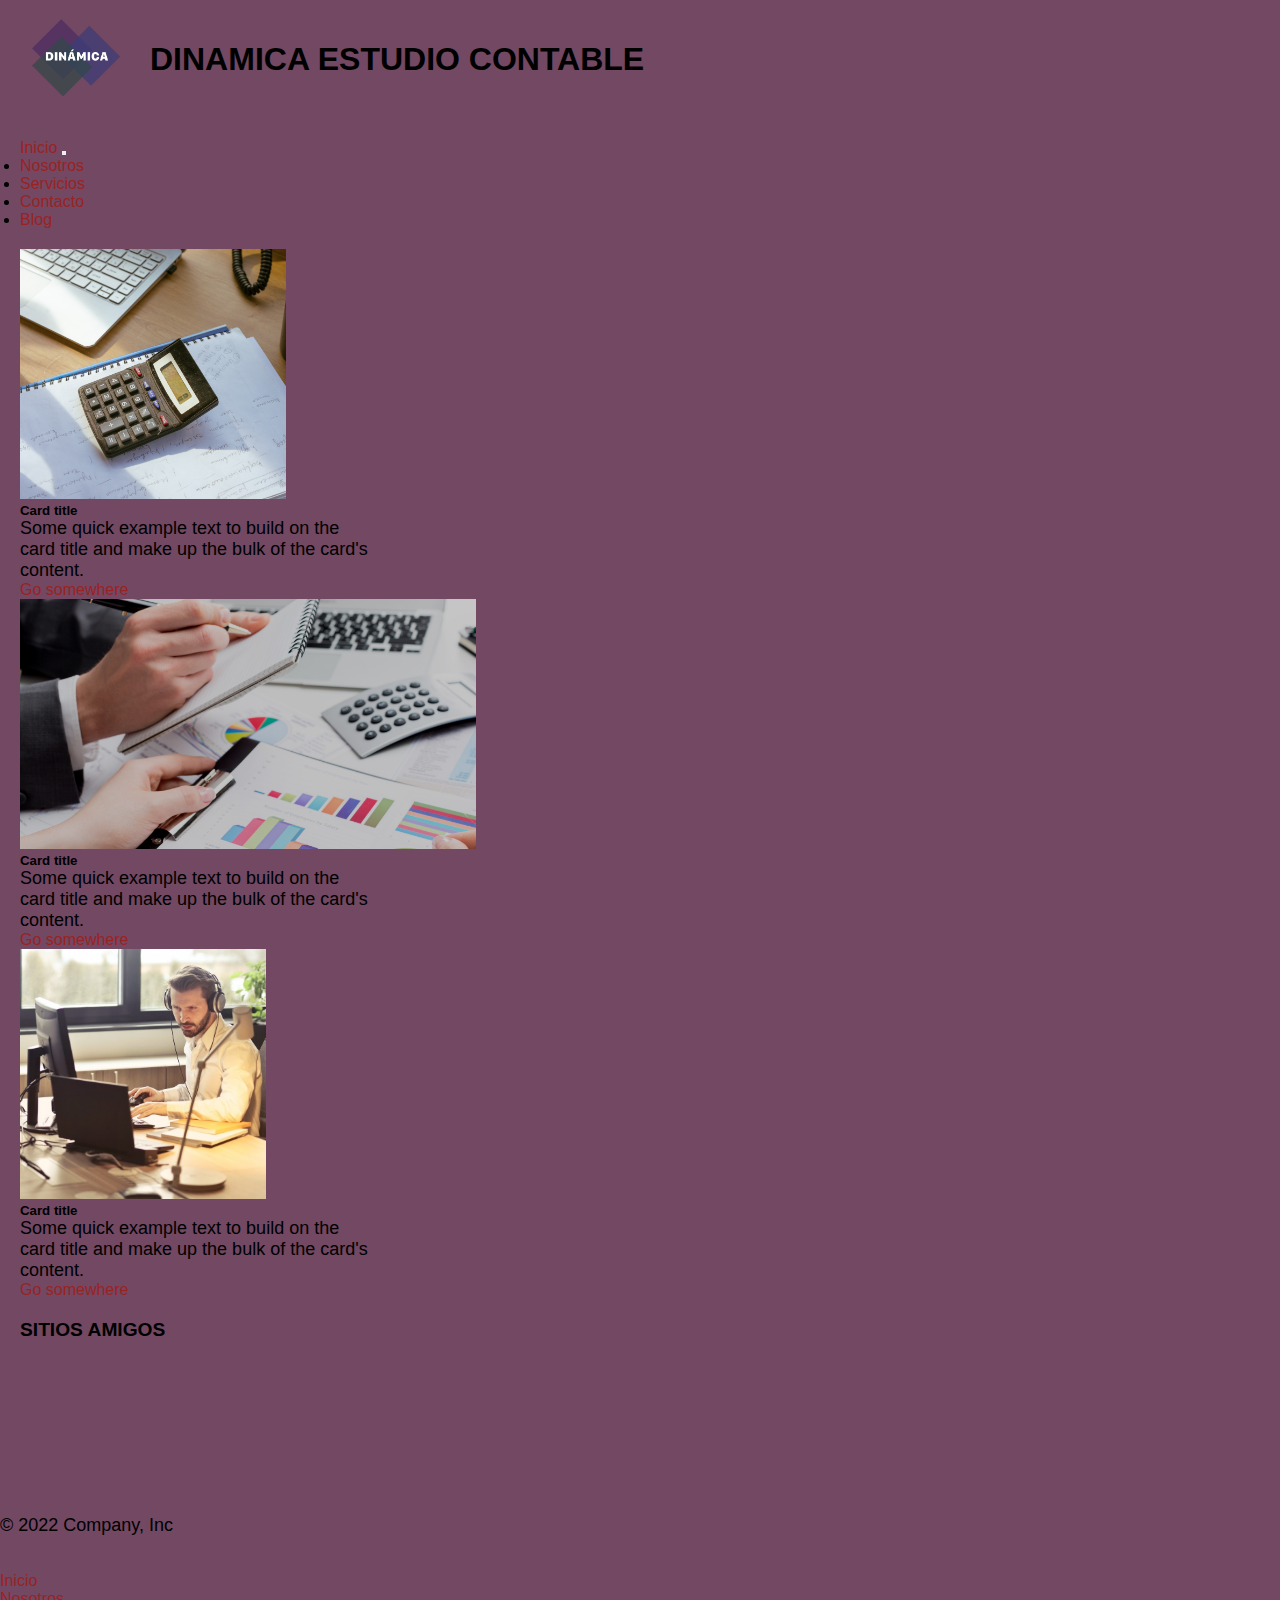
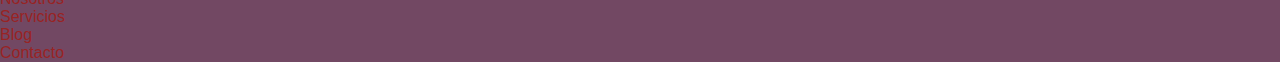
<file: index.html>
<!--Esto es un comentario en HTML-->
<!DOCTYPE html>     
<html>
    
    <head>
        <meta charset="utf-8">
        <meta http-equiv="x-ua-compatible" content="ie=edge">
        <meta name="viewport" content="width=device-width, initial-scale=1.0">
          
        <title> Dinamica Estudio Contable </title>

        <link rel="shortcut icon" href="imagenes/favicon.ico" type="image/x-icon">
        <link rel="icon" href="imagenes/favicon.ico " type="image/x-icon">
        <!--estilos ccs externa bootstrap online-->    
        <link href="https://cdn.jsdelivr.net/npm/bootstrap@5.1.3/dist/css/bootstrap.min.css" rel="stylesheet" integrity="sha384-1BmE4kWBq78iYhFldvKuhfTAU6auU8tT94WrHftjDbrCEXSU1oBoqyl2QvZ6jIW3" crossorigin="anonymous">
        <!--<link rel="stylesheet" href="estilos.css">-->
        <link rel="stylesheet" href="estilos.css">
        
    </head> 

    <body>
        <header class="headerFlex">
            <img src="imagenes/LOGO DINAMICA-01.png" width="150px">       
            <h1 class="tituloAnimado"> DINAMICA ESTUDIO CONTABLE</h1> <!--contenido del Encabezado-->

        </header>
    <!--menu-->
    <nav class="espacios navbar navbar-expand-lg navbar-dark bg-dark">
      <div class="container-fluid">
        <a class="navbar-brand" href="paginas/inicio.html">Inicio</a>
        <button class="navbar-toggler" type="button" data-bs-toggle="collapse" data-bs-target="#navbarNavDropdown" aria-controls="navbarNavDropdown" aria-expanded="false" aria-label="Toggle navigation">
          <span class="navbar-toggler-icon"></span>
        </button>
        <div class="collapse navbar-collapse" id="navbarNavDropdown">
          <ul class="navbar-nav">
            <li class="nav-item">
              <a class="nav-link active" aria-current="page" href="paginas/nosotros.html">Nosotros</a>
            </li>
            <li class="nav-item">
              <a class="nav-link" href="paginas/servicios.html">Servicios</a>
            </li>
            <li class="nav-item">
              <a class="nav-link" href="paginas/contacto.html">Contacto</a>
            </li>
            <li class="nav-item">
              <a class="nav-link" href="paginas/blog.html">Blog</a>
            </li>
          </ul>
        </div>
      </div>
    </nav>
    <div class="container espacios">
      <div class="row">
        <div class="col">
          <div class="card" style="width: 22rem;">
            <img src="imagenes/calcuadora3.jpg" class="card-img-top" height="250vh">
            <div class="card-body">
              <h5 class="card-title">Card title</h5>
              <p class="card-text">Some quick example text to build on the card title and make up the bulk of the card's content.</p>
              <a href="#" class="btn btn-primary">Go somewhere</a>
            </div>
          </div>
        </div>
        <div class="col">
          <div class="card" style="width: 22rem;">
            <img src="imagenes/finanzas.jpg" class="card-img-top" height="250vh">
            <div class="card-body">
              <h5 class="card-title">Card title</h5>
              <p class="card-text">Some quick example text to build on the card title and make up the bulk of the card's content.</p>
              <a href="#" class="btn btn-primary">Go somewhere</a>
            </div>
          </div>
        </div>
        <div class="col">
          <div class="card" style="width: 22rem;">
            <img src="imagenes/servicios3.jpg" class="card-img-top" height="250vh">
            <div class="card-body">
              <h5 class="card-title">Card title</h5>
              <p class="card-text">Some quick example text to build on the card title and make up the bulk of the card's content.</p>
              <a href="#" class="btn btn-primary">Go somewhere</a>
            </div>
          </div>
        </div>
      </div>
    </div>


        <aside class="espacios asideFlex transicion">
            <h2>SITIOS AMIGOS</h2>
            <iframe src="https://www.errepar.com/" frameborder="0" width="100%"></iframe>    

        </aside>
          <footer class=" container d-flex flex-wrap justify-content-between align-items-center py-3 my-4 border-top">
            <p class="col-md-4 mb-0 text-muted">&copy; 2022 Company, Inc</p>
        
            <a href="/" class="col-md-4 d-flex align-items-center justify-content-center mb-3 mb-md-0 me-md-auto link-dark text-decoration-none">
              <svg class="bi me-2" width="40" height="32"><use xlink:href="#bootstrap"/></svg>
            </a>
        
            <ul class="nav col-md-4 justify-content-end navbar-dark bg-dark">
              <li class="nav-item"><a href="paginas/inicio.html" class="nav-link px-2 text-muted">Inicio</a></li>
              <li class="nav-item"><a href="paginas/nosotros.html" class="nav-link px-2 text-muted">Nosotros</a></li>
              <li class="nav-item"><a href="paginas/servicios.html" class="nav-link px-2 text-muted">Servicios</a></li>
              <li class="nav-item"><a href="paginas/blog.html" class="nav-link px-2 text-muted">Blog</a></li>
              <li class="nav-item"><a href="paginas/contacto.html" class="nav-link px-2 text-muted">Contacto</a></li>
            </ul>
          </footer>
        
        
        <!--scrip de bootstrap online-->
        <script src="https://cdn.jsdelivr.net/npm/bootstrap@5.1.3/dist/js/bootstrap.bundle.min.js" integrity="sha384-ka7Sk0Gln4gmtz2MlQnikT1wXgYsOg+OMhuP+IlRH9sENBO0LRn5q+8nbTov4+1p" crossorigin="anonymous"></script>
</body>   
</html>
</file>
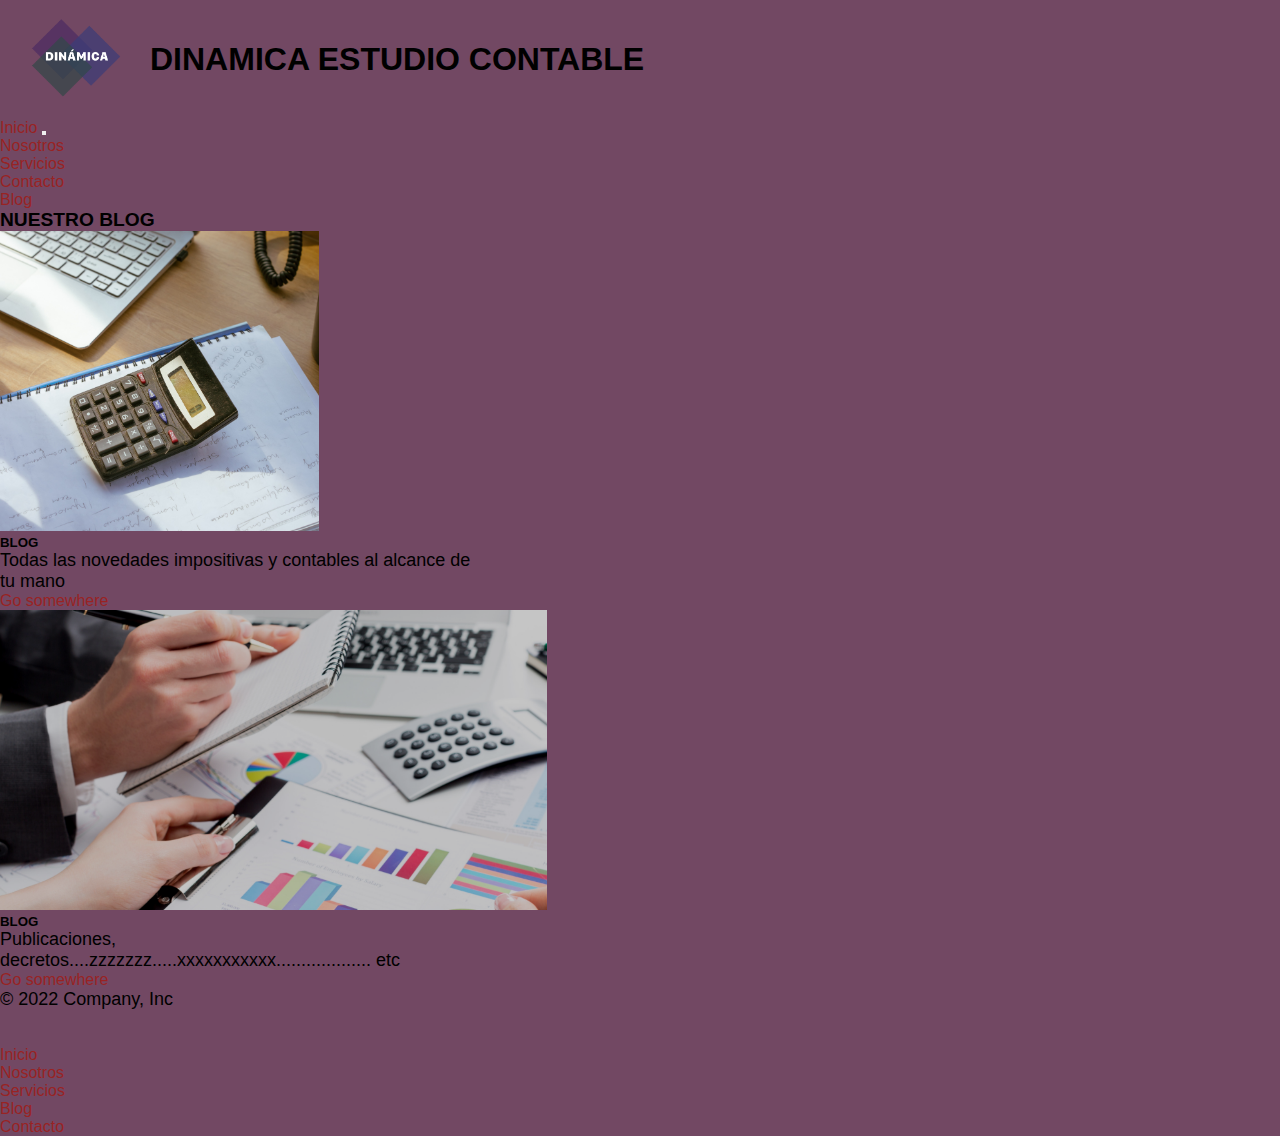
<file: paginas/blog.html>
<!DOCTYPE html>     
<html>
    
    <head>
        <meta charset="utf-8">
        <meta http-equiv="x-ua-compatible" content="ie=edge">
        <meta name="viewport" content="width=device-width, initial-scale=1.0">
          
        <title> Dinamica Estudio Contable </title>

        <link rel="shortcut icon" href="imagenes/favicon.ico" type="image/x-icon">
        <link rel="icon" href="imagenes/favicon.ico " type="image/x-icon">
        <!--estilos ccs externa bootstrap online-->    
        <link href="https://cdn.jsdelivr.net/npm/bootstrap@5.1.3/dist/css/bootstrap.min.css" rel="stylesheet" integrity="sha384-1BmE4kWBq78iYhFldvKuhfTAU6auU8tT94WrHftjDbrCEXSU1oBoqyl2QvZ6jIW3" crossorigin="anonymous">
        <!--<link rel="stylesheet" href="estilos.css">-->
        <link rel="stylesheet" href="../estilos.css">
        
    </head> 

    <body>
        <header class="headerFlex">
            <img src="../imagenes/LOGO DINAMICA-01.png" width="150px">       
            <h1 class="tituloAnimado"> DINAMICA ESTUDIO CONTABLE</h1> <!--contenido del Encabezado-->

        </header>
    <!--menu-->
    <nav class="navbar navbar-expand-lg navbar-dark bg-dark">
      <div class="container-fluid">
        <a class="navbar-brand" href="inicio.html">Inicio</a>
        <button class="navbar-toggler" type="button" data-bs-toggle="collapse" data-bs-target="#navbarNavDropdown" aria-controls="navbarNavDropdown" aria-expanded="false" aria-label="Toggle navigation">
          <span class="navbar-toggler-icon"></span>
        </button>
        <div class="collapse navbar-collapse" id="navbarNavDropdown">
          <ul class="navbar-nav">
            <li class="nav-item">
              <a class="nav-link active" aria-current="page" href="nosotros.html">Nosotros</a>
            </li>
            <li class="nav-item">
              <a class="nav-link" href="servicios.html">Servicios</a>
            </li>
            <li class="nav-item">
              <a class="nav-link" href="contacto.html">Contacto</a>
            </li>
            <li class="nav-item">
              <a class="nav-link" href="blog.html">Blog</a>
            </li>
              </ul>
            </li>
          </ul>
        </div>
      </div>
    </nav>
    <div class="container">
         <h2>NUESTRO BLOG</h2>
        <div class="row">
          <div class="col">
            <div class="card" style="width: 30rem;">
              <img src="../imagenes/calcuadora3.jpg" class="card-img-top" height="300vh">
              <div class="card-body">
                <h5 class="card-title">BLOG</h5>
                <p class="card-text">Todas las novedades impositivas y contables al alcance de tu mano</p>
                <a href="#" class="btn btn-primary">Go somewhere</a>
              </div>
            </div>
          </div>
          <div class="col">
            <div class="card" style="width: 30rem;">
              <img src="../imagenes/finanzas.jpg" class="card-img-top" height="300vh">
              <div class="card-body">
                <h5 class="card-title">BLOG</h5>
                <p class="card-text">Publicaciones, decretos....zzzzzzz.....xxxxxxxxxxx................... etc</p>
                <a href="#" class="btn btn-primary">Go somewhere</a>
              </div>
            </div>
          </div>

        <aside></aside>
          <footer class=" container d-flex flex-wrap justify-content-between align-items-center py-3 my-4 border-top">
            <p class="col-md-4 mb-0 text-muted">&copy; 2022 Company, Inc</p>
        
            <a href="/" class="col-md-4 d-flex align-items-center justify-content-center mb-3 mb-md-0 me-md-auto link-dark text-decoration-none">
              <svg class="bi me-2" width="40" height="32"><use xlink:href="#bootstrap"/></svg>
            </a>
        
            <ul class="nav col-md-4 justify-content-end navbar-dark bg-dark">
              <li class="nav-item"><a href="inicio.html" class="nav-link px-2 text-muted">Inicio</a></li>
              <li class="nav-item"><a href="nosotros.html" class="nav-link px-2 text-muted">Nosotros</a></li>
              <li class="nav-item"><a href="servicios.html" class="nav-link px-2 text-muted">Servicios</a></li>
              <li class="nav-item"><a href="blog.html" class="nav-link px-2 text-muted">Blog</a></li>
              <li class="nav-item"><a href="contacto.html" class="nav-link px-2 text-muted">Contacto</a></li>
            </ul>
          </footer>
        
        
        <!--scrip de bootstrap online-->
        <script src="https://cdn.jsdelivr.net/npm/bootstrap@5.1.3/dist/js/bootstrap.bundle.min.js" integrity="sha384-ka7Sk0Gln4gmtz2MlQnikT1wXgYsOg+OMhuP+IlRH9sENBO0LRn5q+8nbTov4+1p" crossorigin="anonymous"></script>
</body>   
</html>
</file>
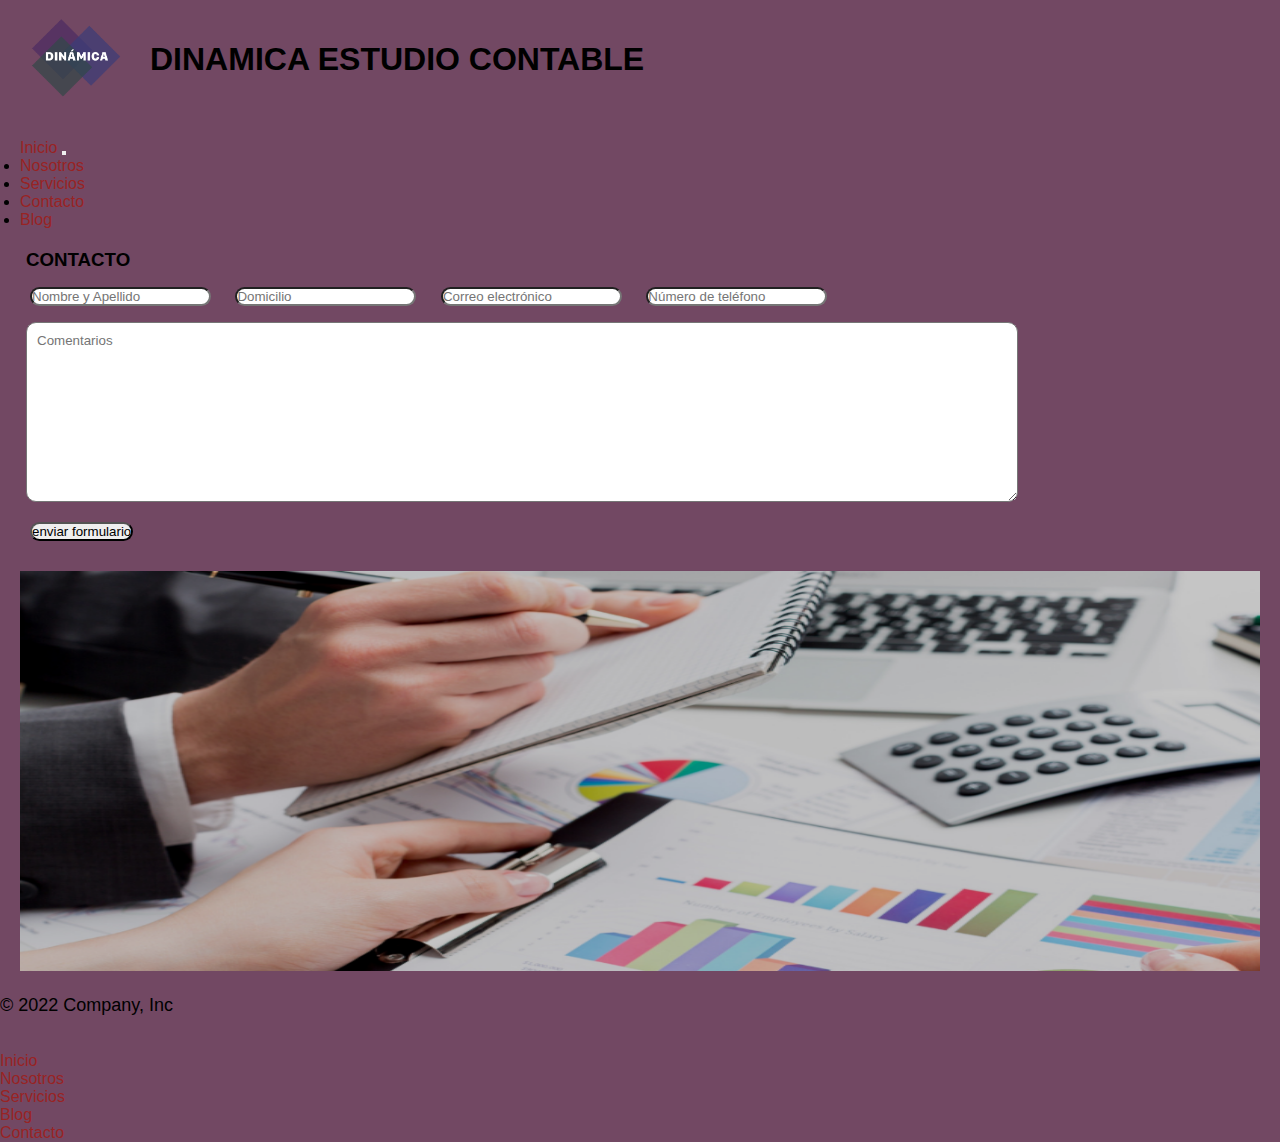
<file: paginas/contacto.html>
<!DOCTYPE html>     
<html>
    
    <head>
        <meta charset="utf-8">
        <meta http-equiv="x-ua-compatible" content="ie=edge">
        <meta name="viewport" content="width=device-width, initial-scale=1.0">
          
        <title> Dinamica Estudio Contable </title>

        <link rel="shortcut icon" href="imagenes/favicon.ico" type="image/x-icon">
        <link rel="icon" href="imagenes/favicon.ico " type="image/x-icon">
        <!--estilos ccs externa bootstrap online-->    
        <link href="https://cdn.jsdelivr.net/npm/bootstrap@5.1.3/dist/css/bootstrap.min.css" rel="stylesheet" integrity="sha384-1BmE4kWBq78iYhFldvKuhfTAU6auU8tT94WrHftjDbrCEXSU1oBoqyl2QvZ6jIW3" crossorigin="anonymous">
        <!--<link rel="stylesheet" href="estilos.css">-->
        <link rel="stylesheet" href="../estilos.css">
        
    </head> 

    <body>
        <header class="headerFlex">
            <img src="../imagenes/LOGO DINAMICA-01.png" width="150px">       
            <h1 class="tituloAnimado"> DINAMICA ESTUDIO CONTABLE</h1> <!--contenido del Encabezado-->

        </header>
    <!--menu-->
    <nav class="espacios navbar navbar-expand-lg navbar-dark bg-dark">
      <div class="container-fluid">
        <a class="navbar-brand" href="inicio.html">Inicio</a>
        <button class="navbar-toggler" type="button" data-bs-toggle="collapse" data-bs-target="#navbarNavDropdown" aria-controls="navbarNavDropdown" aria-expanded="false" aria-label="Toggle navigation">
          <span class="navbar-toggler-icon"></span>
        </button>
        <div class="collapse navbar-collapse" id="navbarNavDropdown">
          <ul class="navbar-nav">
            <li class="nav-item">
              <a class="nav-link active" aria-current="page" href="nosotros.html">Nosotros</a>
            </li>
            <li class="nav-item">
              <a class="nav-link" href="servicios.html">Servicios</a>
            </li>
            <li class="nav-item">
              <a class="nav-link" href="contacto.html">Contacto</a>
            </li>
            <li class="nav-item">
              <a class="nav-link" href="blog.html">Blog</a>
            </li>
          </ul>
        </div>
      </div>
    </nav>
    <section class="espacios sectionFlex">
        <article>
        <h3>CONTACTO</h3> 
<!--formularios-->
            <form >
                <input type="text" name="Nombre y Apellido" placeholder="Nombre y Apellido">
                <input type="text" name="Domicilio" placeholder="Domicilio">   
                <input type="email" name="correo electrónico" placeholder="Correo electrónico">  
                <input type="text" name="Número de telefono" placeholder="Número de teléfono">
                <br>

                <textarea name="Comentarios"placeholder="Comentarios"></textarea><br>
                <!--botones-->
                <input type="submit" value="enviar formulario"/>
            </form>
        </article>
    </section>
        <aside class="espacios">
            <img src="../imagenes/finanzas.jpg" width="100%" height="400vh">
        </aside>
          <footer class=" container d-flex flex-wrap justify-content-between align-items-center py-3 my-4 border-top">
            <p class="col-md-4 mb-0 text-muted">&copy; 2022 Company, Inc</p>
        
            <a href="/" class="col-md-4 d-flex align-items-center justify-content-center mb-3 mb-md-0 me-md-auto link-dark text-decoration-none">
              <svg class="bi me-2" width="40" height="32"><use xlink:href="#bootstrap"/></svg>
            </a>
        
            <ul class="nav col-md-4 justify-content-end navbar-dark bg-dark">
              <li class="nav-item"><a href="inicio.html" class="nav-link px-2 text-muted">Inicio</a></li>
              <li class="nav-item"><a href="nosotros.html" class="nav-link px-2 text-muted">Nosotros</a></li>
              <li class="nav-item"><a href="servicios.html" class="nav-link px-2 text-muted">Servicios</a></li>
              <li class="nav-item"><a href="blog.html" class="nav-link px-2 text-muted">Blog</a></li>
              <li class="nav-item"><a href="contacto.html" class="nav-link px-2 text-muted">Contacto</a></li>
            </ul>
          </footer>
        
        
        <!--scrip de bootstrap online-->
        <script src="https://cdn.jsdelivr.net/npm/bootstrap@5.1.3/dist/js/bootstrap.bundle.min.js" integrity="sha384-ka7Sk0Gln4gmtz2MlQnikT1wXgYsOg+OMhuP+IlRH9sENBO0LRn5q+8nbTov4+1p" crossorigin="anonymous"></script>
</body>   
</html>
</file>
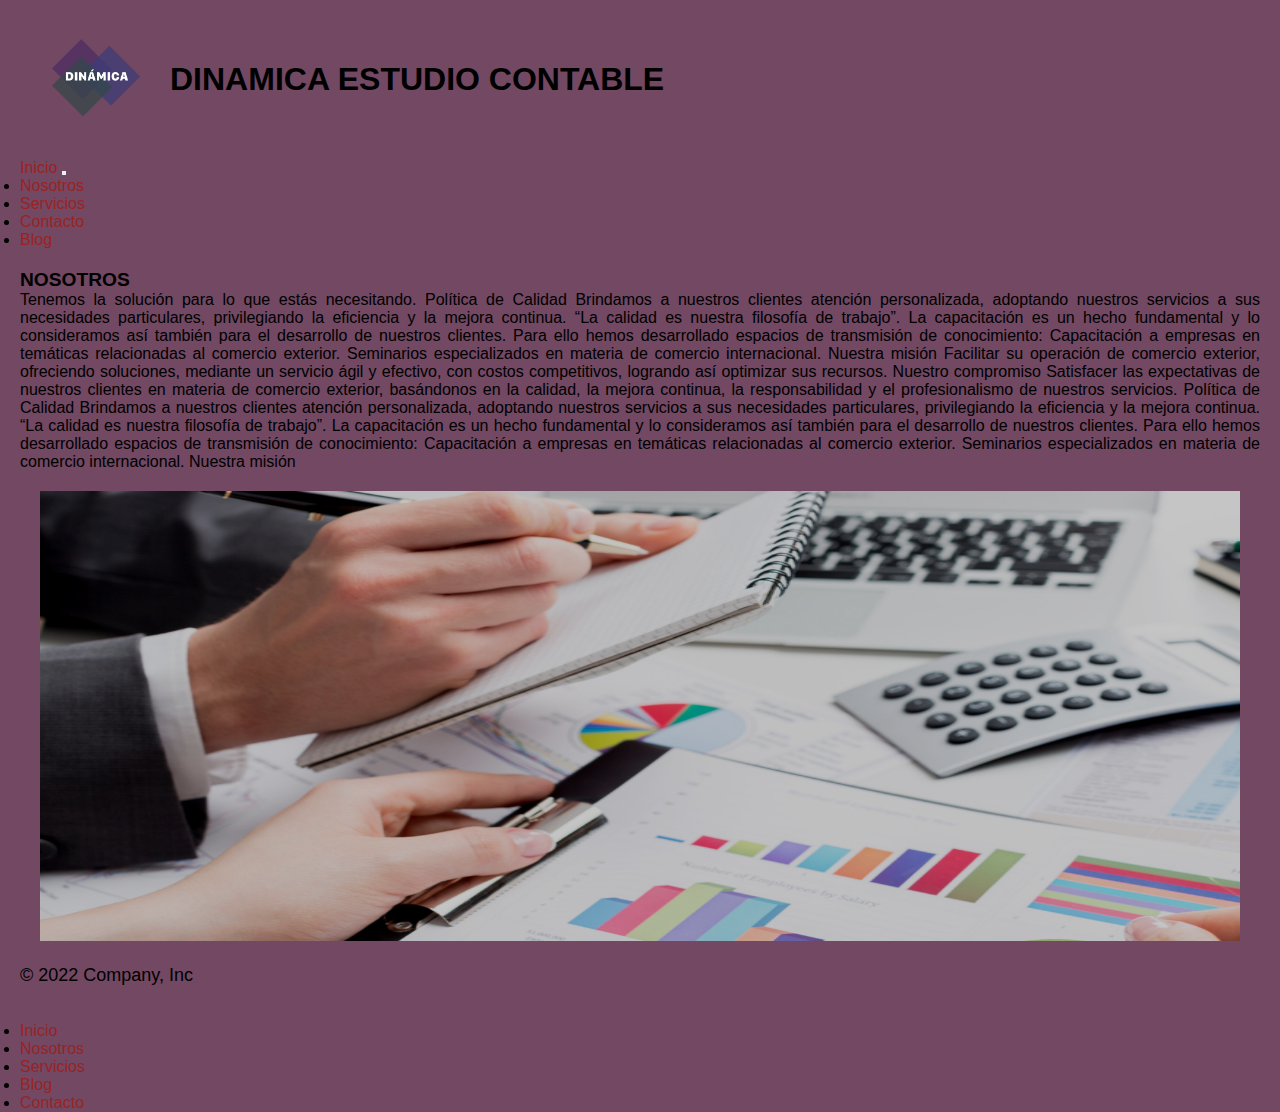
<file: paginas/nosotros.html>
<!DOCTYPE html>     
<html>
    
    <head>
        <meta charset="utf-8">
        <meta http-equiv="x-ua-compatible" content="ie=edge">
        <meta name="viewport" content="width=device-width, initial-scale=1.0">
          
        <title> Dinamica Estudio Contable </title>

        <link rel="shortcut icon" href="imagenes/favicon.ico" type="image/x-icon">
        <link rel="icon" href="imagenes/favicon.ico " type="image/x-icon">
        <!--estilos ccs externa bootstrap online-->    
        <link href="https://cdn.jsdelivr.net/npm/bootstrap@5.1.3/dist/css/bootstrap.min.css" rel="stylesheet" integrity="sha384-1BmE4kWBq78iYhFldvKuhfTAU6auU8tT94WrHftjDbrCEXSU1oBoqyl2QvZ6jIW3" crossorigin="anonymous">
        <!--<link rel="stylesheet" href="estilos.css">-->
        <link rel="stylesheet" href="../estilos.css">
        
    </head> 

    <body>
        <header class="espacios headerFlex">
            <img src="../imagenes/LOGO DINAMICA-01.png" width="150px">       
            <h1 class="tituloAnimado"> DINAMICA ESTUDIO CONTABLE</h1> <!--contenido del Encabezado-->

        </header>
    <!--menu-->
    <nav class="espacios navbar navbar-expand-lg navbar-dark bg-dark">
      <div class="container-fluid">
        <a class="navbar-brand" href="inicio.html">Inicio</a>
        <button class="navbar-toggler" type="button" data-bs-toggle="collapse" data-bs-target="#navbarNavDropdown" aria-controls="navbarNavDropdown" aria-expanded="false" aria-label="Toggle navigation">
          <span class="navbar-toggler-icon"></span>
        </button>
        <div class="collapse navbar-collapse" id="navbarNavDropdown">
          <ul class="navbar-nav">
            <li class="nav-item">
              <a class="nav-link active" aria-current="page" href="nosotros.html">Nosotros</a>
            </li>
            <li class="nav-item">
              <a class="nav-link" href="servicios.html">Servicios</a>
            </li>
            <li class="nav-item">
              <a class="nav-link" href="contacto.html">Contacto</a>
            </li>
            <li class="nav-item">
              <a class="nav-link" href="blog.html">Blog</a>
            </li>
          </ul>
        </div>
      </div>
    </nav>
    <div class="espacios container">
        <h2>NOSOTROS</h2>
        <div class="row">
          <div class="col-11 textoJustificado">Tenemos la solución para lo que estás necesitando. Política de Calidad  Brindamos a nuestros clientes atención personalizada, adoptando nuestros servicios a sus necesidades particulares, privilegiando la eficiencia y la mejora continua. “La calidad es nuestra filosofía de trabajo”.                    La capacitación es un hecho fundamental y lo consideramos así también para el desarrollo de nuestros clientes.   Para ello hemos desarrollado espacios de transmisión de conocimiento:                    Capacitación a empresas en temáticas relacionadas al comercio exterior.   Seminarios especializados en materia de comercio internacional.   Nuestra misión   Facilitar su operación de comercio exterior, ofreciendo soluciones, mediante un servicio ágil y efectivo, con costos competitivos, logrando así optimizar sus recursos.     Nuestro compromiso       Satisfacer las expectativas de nuestros clientes en materia de comercio exterior, basándonos en la calidad, la mejora continua, la responsabilidad y el profesionalismo de nuestros servicios.   Política de Calidad
            Brindamos a nuestros clientes atención personalizada, adoptando nuestros servicios a sus necesidades particulares, privilegiando la eficiencia y la mejora continua. “La calidad es nuestra filosofía de trabajo”.                  La capacitación es un hecho fundamental y lo consideramos así también para el desarrollo de nuestros clientes.      Para ello hemos desarrollado espacios de transmisión de conocimiento:     Capacitación a empresas en temáticas relacionadas al comercio exterior.                Seminarios especializados en materia de comercio internacional.                   Nuestra misión
        </div>
      </div>

        <aside class="espacios">
            <img src="../imagenes/finanzas.jpg" width="100%" height="450vh">
        </aside>
          <footer class=" container d-flex flex-wrap justify-content-between align-items-center py-3 my-4 border-top">
            <p class="col-md-4 mb-0 text-muted">&copy; 2022 Company, Inc</p>
        
            <a href="/" class="col-md-4 d-flex align-items-center justify-content-center mb-3 mb-md-0 me-md-auto link-dark text-decoration-none">
              <svg class="bi me-2" width="40" height="32"><use xlink:href="#bootstrap"/></svg>
            </a>
        
            <ul class="nav col-md-4 justify-content-end navbar-dark bg-dark">
              <li class="nav-item"><a href="inicio.html" class="nav-link px-2 text-muted">Inicio</a></li>
              <li class="nav-item"><a href="nosotros.html" class="nav-link px-2 text-muted">Nosotros</a></li>
              <li class="nav-item"><a href="servicios.html" class="nav-link px-2 text-muted">Servicios</a></li>
              <li class="nav-item"><a href="blog.html" class="nav-link px-2 text-muted">Blog</a></li>
              <li class="nav-item"><a href="contacto.html" class="nav-link px-2 text-muted">Contacto</a></li>
            </ul>
          </footer>
        
        
        <!--scrip de bootstrap online-->
        <script src="https://cdn.jsdelivr.net/npm/bootstrap@5.1.3/dist/js/bootstrap.bundle.min.js" integrity="sha384-ka7Sk0Gln4gmtz2MlQnikT1wXgYsOg+OMhuP+IlRH9sENBO0LRn5q+8nbTov4+1p" crossorigin="anonymous"></script>
</body>   
</html>
</file>
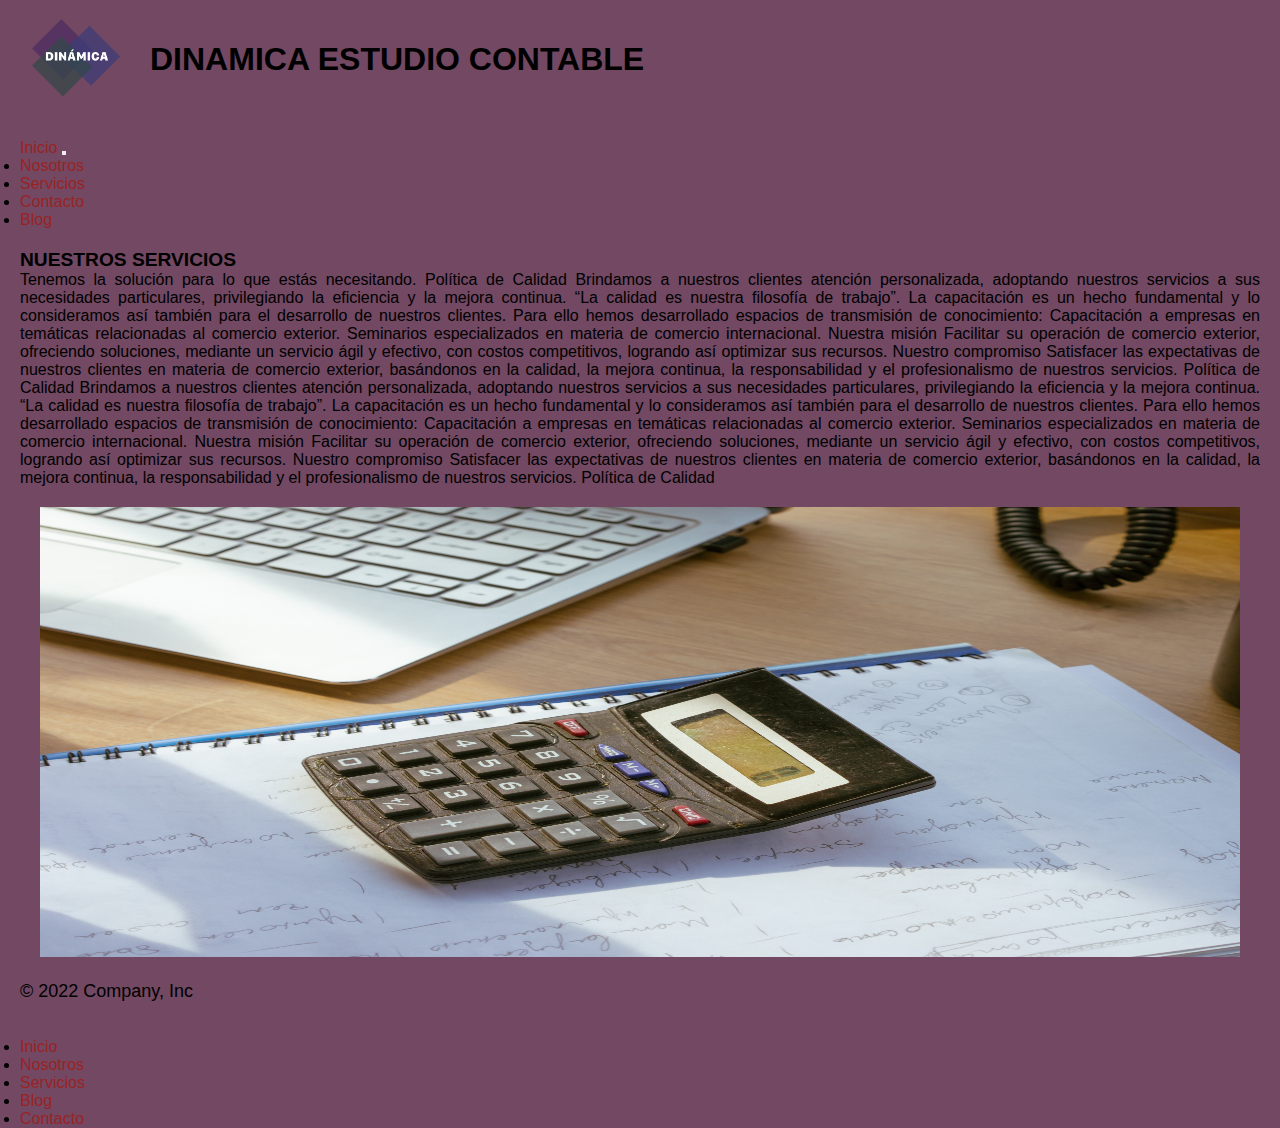
<file: paginas/servicios.html>
<!DOCTYPE html>     
<html>
    
    <head>
        <meta charset="utf-8">
        <meta http-equiv="x-ua-compatible" content="ie=edge">
        <meta name="viewport" content="width=device-width, initial-scale=1.0">
          
        <title> Dinamica Estudio Contable </title>

        <link rel="shortcut icon" href="imagenes/favicon.ico" type="image/x-icon">
        <link rel="icon" href="imagenes/favicon.ico " type="image/x-icon">
        <!--estilos ccs externa bootstrap online-->    
        <link href="https://cdn.jsdelivr.net/npm/bootstrap@5.1.3/dist/css/bootstrap.min.css" rel="stylesheet" integrity="sha384-1BmE4kWBq78iYhFldvKuhfTAU6auU8tT94WrHftjDbrCEXSU1oBoqyl2QvZ6jIW3" crossorigin="anonymous">
        <!--<link rel="stylesheet" href="estilos.css">-->
        <link rel="stylesheet" href="../estilos.css">
        
    </head> 

    <body>
        <header class="headerFlex">
            <img src="../imagenes/LOGO DINAMICA-01.png" width="150px">       
            <h1 class="tituloAnimado"> DINAMICA ESTUDIO CONTABLE</h1> <!--contenido del Encabezado-->

        </header>
    <!--menu-->
    <nav class="espacios navbar navbar-expand-lg navbar-dark bg-dark">
      <div class="container-fluid">
        <a class="navbar-brand" href="inicio.html">Inicio</a>
        <button class="navbar-toggler" type="button" data-bs-toggle="collapse" data-bs-target="#navbarNavDropdown" aria-controls="navbarNavDropdown" aria-expanded="false" aria-label="Toggle navigation">
          <span class="navbar-toggler-icon"></span>
        </button>
        <div class="collapse navbar-collapse" id="navbarNavDropdown">
          <ul class="navbar-nav">
            <li class="nav-item">
              <a class="nav-link active" aria-current="page" href="nosotros.html">Nosotros</a>
            </li>
            <li class="nav-item">
              <a class="nav-link" href="servicios.html">Servicios</a>
            </li>
            <li class="nav-item">
              <a class="nav-link" href="contacto.html">Contacto</a>
            </li>
            <li class="nav-item">
              <a class="nav-link" href="blog.html">Blog</a>
            </li>
          </ul>
        </div>
      </div>
    </nav>
    <div class="espacios container">
        <h2>NUESTROS SERVICIOS</h2>
        <div class="row">
          <div class="col-11 textoJustificado">Tenemos la solución para lo que estás necesitando.
            Política de Calidad
            Brindamos a nuestros clientes atención personalizada, adoptando nuestros servicios a sus necesidades particulares, privilegiando la eficiencia y la mejora continua. “La calidad es nuestra filosofía de trabajo”.
            La capacitación es un hecho fundamental y lo consideramos así también para el desarrollo de nuestros clientes.
            Para ello hemos desarrollado espacios de transmisión de conocimiento:
            Capacitación a empresas en temáticas relacionadas al comercio exterior.
            Seminarios especializados en materia de comercio internacional.
            Nuestra misión
            Facilitar su operación de comercio exterior, ofreciendo soluciones, mediante un servicio ágil y efectivo, con costos competitivos, logrando así optimizar sus recursos.
            Nuestro compromiso
            Satisfacer las expectativas de nuestros clientes en materia de comercio exterior, basándonos en la calidad, la mejora continua, la responsabilidad y el profesionalismo de nuestros servicios.
            Política de Calidad
            Brindamos a nuestros clientes atención personalizada, adoptando nuestros servicios a sus necesidades particulares, privilegiando la eficiencia y la mejora continua. “La calidad es nuestra filosofía de trabajo”.
            La capacitación es un hecho fundamental y lo consideramos así también para el desarrollo de nuestros clientes.
            Para ello hemos desarrollado espacios de transmisión de conocimiento:
            Capacitación a empresas en temáticas relacionadas al comercio exterior.
            Seminarios especializados en materia de comercio internacional.
            Nuestra misión
            Facilitar su operación de comercio exterior, ofreciendo soluciones, mediante un servicio ágil y efectivo, con costos competitivos, logrando así optimizar sus recursos.
            Nuestro compromiso
            Satisfacer las expectativas de nuestros clientes en materia de comercio exterior, basándonos en la calidad, la mejora continua, la responsabilidad y el profesionalismo de nuestros servicios.
            Política de Calidad

        </div>
    </div>

        <aside class="espacios asideFlex transicion">
           
            <img src="../imagenes/calcuadora3.jpg"  width="100%" height="450vh">   

        </aside>
          <footer class=" container d-flex flex-wrap justify-content-between align-items-center py-3 my-4 border-top">
            <p class="col-md-4 mb-0 text-muted">&copy; 2022 Company, Inc</p>
        
            <a href="/" class="col-md-4 d-flex align-items-center justify-content-center mb-3 mb-md-0 me-md-auto link-dark text-decoration-none">
              <svg class="bi me-2" width="40" height="32"><use xlink:href="#bootstrap"/></svg>
            </a>
        
            <ul class="nav col-md-4 justify-content-end navbar-dark bg-dark">
              <li class="nav-item"><a href="inicio.html" class="nav-link px-2 text-muted">Inicio</a></li>
              <li class="nav-item"><a href="nosotros.html" class="nav-link px-2 text-muted">Nosotros</a></li>
              <li class="nav-item"><a href="servicios.html" class="nav-link px-2 text-muted">Servicios</a></li>
              <li class="nav-item"><a href="blog.html" class="nav-link px-2 text-muted">Blog</a></li>
              <li class="nav-item"><a href="contacto.html" class="nav-link px-2 text-muted">Contacto</a></li>
            </ul>
          </footer>
        
        
        <!--scrip de bootstrap online-->
        <script src="https://cdn.jsdelivr.net/npm/bootstrap@5.1.3/dist/js/bootstrap.bundle.min.js" integrity="sha384-ka7Sk0Gln4gmtz2MlQnikT1wXgYsOg+OMhuP+IlRH9sENBO0LRn5q+8nbTov4+1p" crossorigin="anonymous"></script>
</body>   
</html>
</file>
<file: estilos.css>
*{
    margin: 0%;
    padding: 0%;
    font-family: sans-serif;
    box-sizing: border-box;

}
body{
    width: 100%;
    height: 100vh;
    background-color: rgb(81, 177, 145);
}



.headerFlex{
    display: flex;
    flex-flow: nowrap;
    justify-content: start;
    align-items:center;}

.asideFlex h2{
        display: flex;
        justify-content:stretch;
        align-items: center;
    }

h2{
    font-size: larger;
    
}
h3{
    margin: 6px;
    }

iframe{
    border-radius: 35px;
    border-color: #813867;
}
input{
    border-radius: 10px;
    margin: 10px;
}
textarea {
  width:80%;
  max-width:100%;
  height:20vh;
  border-radius: 10px;
  position:relative;
  margin: 6px;
  padding: 10px;
    
}

/*---clases**/
.border{
    border:solid 1px rgb(28, 68, 55)
}

.textoJustificado {
    text-align: justify;
   }

.espacios{
    margin: 20px;
}
/*TRANSICIONES*/
.transicion{
    transition: width 3s;
 }
 
.transicion:hover {
    width: 100%;
       }

/*--PSEUDO CLASES*/
/*selector:pseudoclase { propiedad: valor; } */

a:hover{ font-weight:bold;
         background-color:rgb(47, 47, 240);
         color:white;
         text-decoration:underline; }

a:link{  text-decoration:none;
         color:rgb(153, 35, 35); }

a:visited{ color:#113b0c; }

a:active{ background-color:rgb(153, 153, 13); 
          color:black; }

 /*ANIMACIONES*/

.tituloAnimado {
    animation-name: titulo;
    animation-duration: 8s;
    animation-iteration-count: 3;
}

@keyframes titulo {
    /*inicio*/from {
           transform:translateX(1300px)
    }

    /*FINAL*/ to {
            transform: translate(0);
    }
}

/*RESPONSIVE DESINGN*/

/*Desktop*/
@media (min-width: 1024px){
    body{
        
        background-color: #724863;
        background-image: radial-gradient(315deg, #813867 0%, #ebebeb 74%);
        }
        P  { font-size:large ;
        }     
       }
   

/*Tablet */

@media (min-width: 481px) and (max-width:1023px){ 
    body{

        background-color: #477ba5;
        background-image: radial-gradient(#7e3d4a 0%, #db6885 74%);
        }
        P  { font-size:medium ;
        }     
}

/*Smartphone */
@media (max-width: 480px){
    body{

        background-color: rgb(61, 100, 92);
        }
        P  { font-size:small ;
        }     
}
</file>
